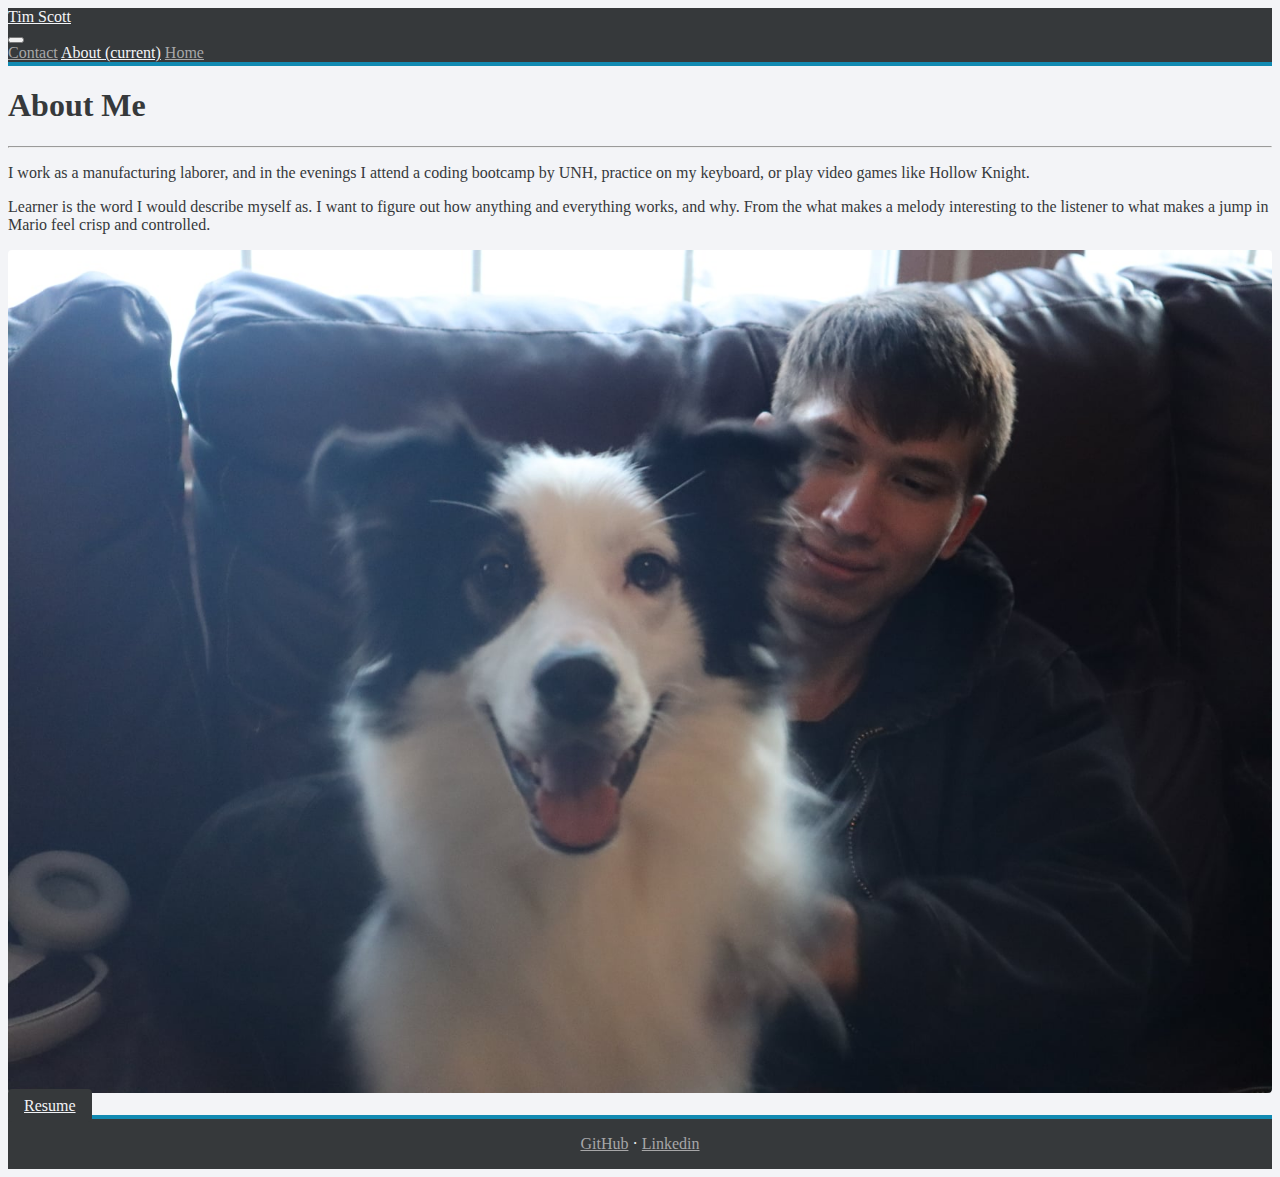
<file: about.html>
<!DOCTYPE html>
<html lang="en" class="h-100">

	<head>
		<meta charset="UTF-8">
		<meta name="viewport" content="width=device-width, initial-scale=1.0">

		<!-- library css -->
		<link rel="stylesheet" href="https://cdn.jsdelivr.net/npm/bootstrap@4.5.3/dist/css/bootstrap.min.css" integrity="sha384-TX8t27EcRE3e/ihU7zmQxVncDAy5uIKz4rEkgIXeMed4M0jlfIDPvg6uqKI2xXr2" crossorigin="anonymous">

		<!-- custom css -->
		<link rel="stylesheet" href="assets/css/style.css">
		<link rel="stylesheet" href="assets/css/theme.css">

		<title>About Me</title>
	</head>

	<body class="d-flex flex-column h-100">
		<header>
			<nav class="navbar navbar-expand-lg">
				<a class="navbar-brand" href="./index.html">Tim Scott</a>

				<!-- mobile hamburger hutton -->
				<div class="navbar-dark">
					<button class="navbar-toggler" type="button" data-toggle="collapse" data-target="#navbarCollapseList" aria-controls="navbarCollapseList" aria-expanded="false" aria-label="Toggle navigation">
						<span class="navbar-toggler-icon"></span>
					</button>
				</div>

				<div class="collapse navbar-collapse" id="navbarCollapseList">
					<div class="ml-auto navbar-nav">
						<a class="nav-link" href="./contact.html">Contact</a>
						<a class="nav-link active" href="./about.html">About <span class="sr-only">(current)</span></a>
						<a class="nav-link" href="./index.html">Home</a>
					</div>
				</div>
			</nav>
		</header>

		<main class="container-fluid">
			<div class="row">
				<div class="col-md">
					<div class="container">
						<h1>About Me</h1>
					</div>
					<hr>
					<div class="container">
						<div class="row">
							<div class="col-md-8 col-lg-9">
								<p>I work as a manufacturing laborer, and in the evenings I attend a coding bootcamp by UNH, practice on my keyboard, or play video games like Hollow Knight.</p>
								<p>Learner is the word I would describe myself as. I want to figure out how anything and everything works, and why. From the what makes a melody interesting to the listener to what makes a jump in Mario feel crisp and controlled.</p>
							</div>
							<div class="col-md-4 col-lg-3">
								<img src="assets/images/tim-dog.jpg" alt="Tim Scott and Barron">
							</div>
						</div>
					</div>

					<div class="text-center">
						<a class="button" href="assets/resume.pdf" download="Timothy_Scott">Resume</a>
					</div>
				</div>
			</div>
		</main>

		<footer>
			<ul class="footLinks">
				<li><a href="https://github.com/TheTiiiim">GitHub</a>
				<li><a href="https://www.linkedin.com/in/timothy-scott-000/">Linkedin</a></li>
			</ul>
		</footer>

		<!-- library js -->
		<script src="https://code.jquery.com/jquery-3.5.1.slim.min.js" integrity="sha384-DfXdz2htPH0lsSSs5nCTpuj/zy4C+OGpamoFVy38MVBnE+IbbVYUew+OrCXaRkfj" crossorigin="anonymous"></script>
		<script src="https://cdn.jsdelivr.net/npm/bootstrap@4.5.3/dist/js/bootstrap.bundle.min.js" integrity="sha384-ho+j7jyWK8fNQe+A12Hb8AhRq26LrZ/JpcUGGOn+Y7RsweNrtN/tE3MoK7ZeZDyx" crossorigin="anonymous"></script>

		<!-- custom js -->
	</body>

</html>
</file>
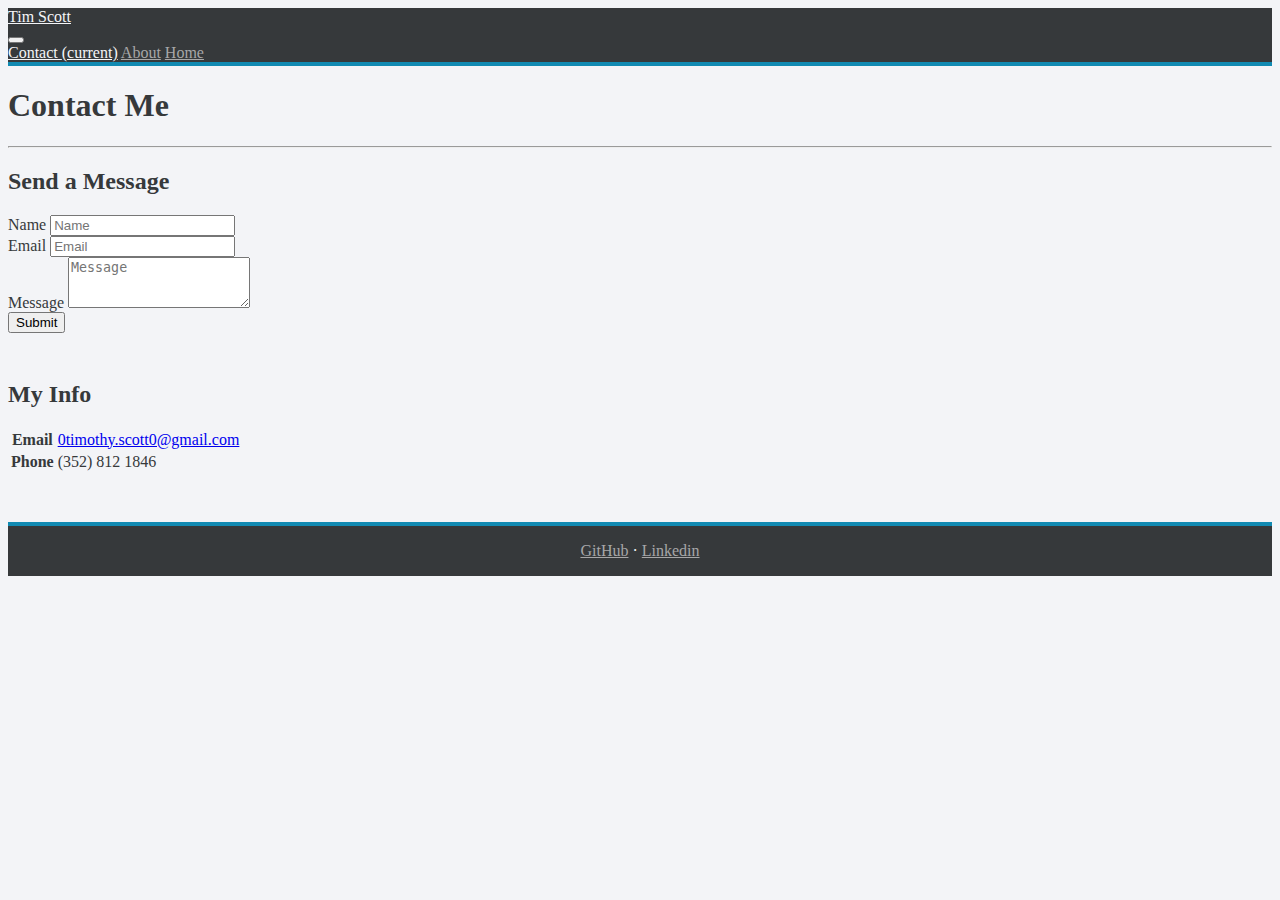
<file: contact.html>
<!DOCTYPE html>
<html lang="en" class="h-100">

	<head>
		<meta charset="UTF-8">
		<meta name="viewport" content="width=device-width, initial-scale=1.0">

		<!-- library css -->
		<link rel="stylesheet" href="https://cdn.jsdelivr.net/npm/bootstrap@4.5.3/dist/css/bootstrap.min.css" integrity="sha384-TX8t27EcRE3e/ihU7zmQxVncDAy5uIKz4rEkgIXeMed4M0jlfIDPvg6uqKI2xXr2" crossorigin="anonymous">

		<!-- custom css -->
		<link rel="stylesheet" href="assets/css/style.css">
		<link rel="stylesheet" href="assets/css/theme.css">

		<title>Contact Me</title>
	</head>

	<body class="d-flex flex-column h-100">
		<header>
			<nav class="navbar navbar-expand-lg">
				<a class="navbar-brand" href="./index.html">Tim Scott</a>

				<!-- mobile hamburger hutton -->
				<div class="navbar-dark">
					<button class="navbar-toggler" type="button" data-toggle="collapse" data-target="#navbarCollapseList" aria-controls="navbarCollapseList" aria-expanded="false" aria-label="Toggle navigation">
						<span class="navbar-toggler-icon"></span>
					</button>
				</div>

				<div class="collapse navbar-collapse" id="navbarCollapseList">
					<div class="ml-auto navbar-nav">
						<a class="nav-link active" href="./contact.html">Contact <span class="sr-only">(current)</span></a>
						<a class="nav-link" href="./about.html">About</a>
						<a class="nav-link" href="./index.html">Home</a>
					</div>
				</div>
			</nav>
		</header>

		<main class="container-fluid">
			<div class="row">
				<div class="col-md">
					<div class="container">
						<h1>Contact Me</h1>
					</div>
				</div>
			</div>
			<hr>
			<section class="row">
				<div class="col-md">
					<div class="container">
						<h2>Send a Message</h2>
						<form action="https://formspree.io/f/mjvpdygb" method="POST">
							<div class="form-group">
								<label for="nameInput">Name</label>
								<input id="nameInput" class="form-control" type="text" placeholder="Name" name="name">

							</div>
							<div class="form-group">
								<label for="email">Email</label>
								<input type="email" class="form-control" id="email" placeholder="Email" name="_replyto">
							</div>
							<div class="form-group">
								<label for="message">Message</label>
								<textarea class="form-control" id="message" rows="3" placeholder="Message" name="message"></textarea>
							</div>
							<button type="submit" class="btn btn-primary">Submit</button>
						</form>
					</div>
				</div>
			</section>
			<section class="row">
				<div class="col-md">
					<div class="container">
						<h2>My Info</h2>
						<table class="table table-borderless">
							<tbody>
								<tr scope="row">
									<th>Email</th>
									<td><a href="mailto:0timothy.scott0@gmail.com" target="_blank">0timothy.scott0@gmail.com</a></td>
								</tr>
								<tr scope="row">
									<th>Phone</th>
									<td>(352) 812 1846</td>
								</tr>
							</tbody>
						</table>
					</div>
				</div>
			</section>
		</main>

		<footer>
			<ul class="footLinks">
				<li><a href="https://github.com/TheTiiiim">GitHub</a></li>
				<li><a href="https://www.linkedin.com/in/timothy-scott-000/">Linkedin</a></li>
			</ul>
		</footer>

		<!-- library js -->
		<script src="https://code.jquery.com/jquery-3.5.1.slim.min.js" integrity="sha384-DfXdz2htPH0lsSSs5nCTpuj/zy4C+OGpamoFVy38MVBnE+IbbVYUew+OrCXaRkfj" crossorigin="anonymous"></script>
		<script src="https://cdn.jsdelivr.net/npm/bootstrap@4.5.3/dist/js/bootstrap.bundle.min.js" integrity="sha384-ho+j7jyWK8fNQe+A12Hb8AhRq26LrZ/JpcUGGOn+Y7RsweNrtN/tE3MoK7ZeZDyx" crossorigin="anonymous"></script>

		<!-- custom js -->
	</body>

</html>
</file>
<file: assets/css/style.css>
header {
	margin-bottom: 1rem;
	border-bottom-width: .25rem;
	border-bottom-style: solid;
}

main.jumbotron {
	margin-bottom: 0;
	margin-top: -1rem;
	height: 100%;
	text-align: center;
	background-position: center top;
	background-repeat: no-repeat;
	background-size: cover;
}

main.jumbotron h1 {
	padding-bottom: .5rem;
}

main section {
	margin-bottom: 3rem;
}

main img {
	max-width: 100%;
	max-height: 100%;
	border-radius: .25rem;
}

footer {
	margin-top: auto;
	border-top-width: .25rem;
	border-top-style: solid;
	padding-top: 1rem;
	padding-bottom: 1rem;
	text-align: center;
}

ul.footLinks {
	margin: 0;
	padding: 0;
}

ul.footLinks li {
	display: inline;
}

ul.footLinks li+li:before {
	content: "· ";
}

.button {
	padding: .5rem 1rem;
	border-radius: .25rem;
}

.button:hover {
	text-decoration: none;
}
</file>
<file: assets/css/theme.css>
/* 
colors

#EF476F paradise pink
#FFD166 orange yellow crayola
#06D6A0 caribbean green
#118AB2 blue ncs
#073B4C midnight green eagle green

darks (darkest first)

#36393B onyx
#797e81

lights (lightest first)

#F3F4F7 cultured
#a7a7a8

*/

body {
	background-color: #F3F4F7;
}

body {
	color: #36393B;
}

main.jumbotron {
	background-image: url("../images/chicken-tim.jpg");
}

main.jumbotron h1 {
	background-color: #F3F4F7aa;
}

footer,
header {
	border-color: #118AB2;
	background: #36393B;
}

footer *,
footer a:hover,
header *,
header a:hover,
nav a.navbar-brand,
nav .navbar-nav a.nav-link.active {
	color: #F3F4F7;
}

footer a,
header a {
	color: #a7a7a8;
}

.button {
	color: #F3F4F7;
	background-color: #36393B;
}

.button:hover {
	cursor: pointer;
	text-decoration: none;
	color: #a7a7a8;
	background-color: #797e81;
}

.button:focus {
	color: #F3F4F7;
	background-color: #36393B;
}

.button:active {
	color: transparent;
	background-color: black;
}
</file>
